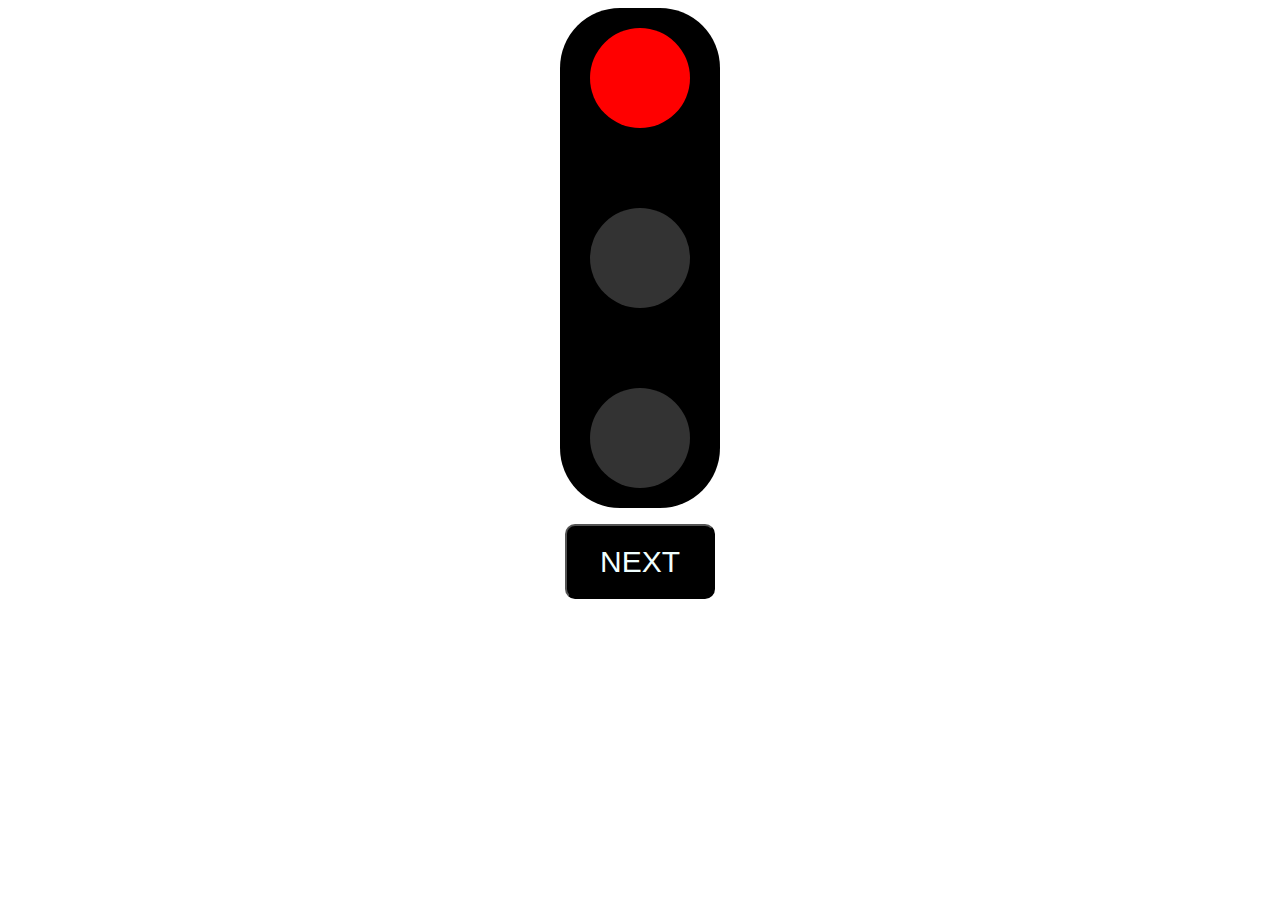
<file: HW2/traffic light/main.html>
<html lang="en">
<head>
    <meta charset="UTF-8">
    <link rel="stylesheet" href="style.css">
    <title>Traffic Light</title>
</head>
<body>
    
    <div class="container">
        <div id="red" style="background-color:rgb(255, 0, 0);border-radius: 50%;height: 100px;width: 100px;position: relative"></div>
        <div id="yellow" style=" background-color:#333333;border-radius: 50%;height: 100px;width: 100px;position: relative"></div>
        <div id="green" style="background-color:#333333;border-radius: 50%;height: 100px;width: 100px;position: relative"></div>
    </div>
    <button onclick="next()">NEXT</button>

    <script src="script.js"></script>
</body>
</html>
</file>
<file: HW2/traffic light/style.css>
* {
    box-sizing: border-box;
}

body {
    display: flex;
    align-items: center;
    justify-content: space-between;
    flex-direction: column;
    gap: 1rem;
}
.container {
    height: 500px;
    width: 160px;
    border-radius: 60px;
    background-color: black;
    display: flex;
    align-items: center;
    justify-content: space-between;
    flex-direction: column;
    padding: 20px;
}

button {
    width:150px;
    height:75px;
    border-radius: 10px;
    background-color: black;
    color: azure;
    font-size: 30px;
    margin:auto
}
</file>
